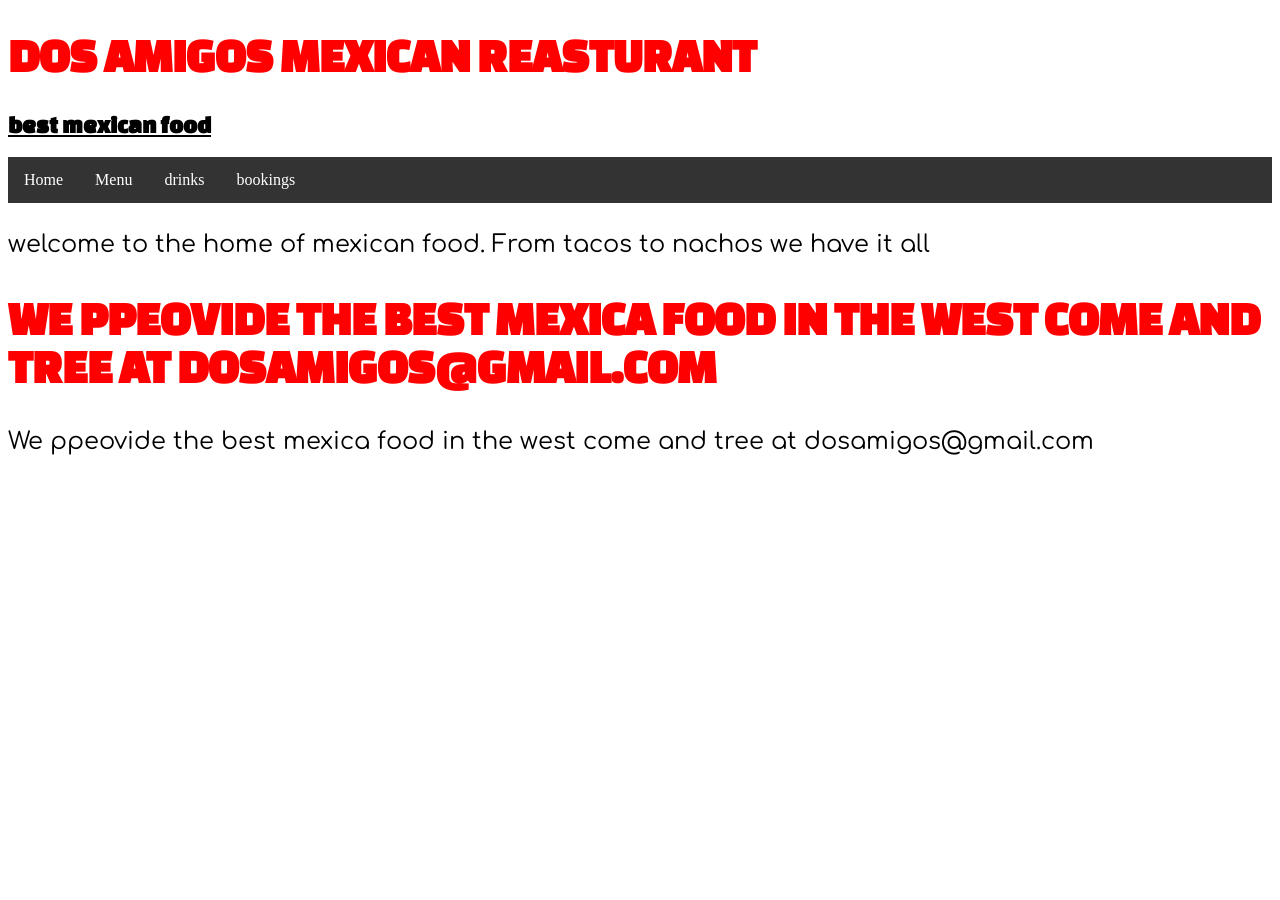
<file: bookings.html>
<!DOCTYPE html>
<html>
    <head>
        <title>dos amigos mexican resturant</title>
        <link href="main.css" rel="stylesheet">       
    </head>
    <body>
        <h1>dos amigos mexican reasturant</h1>
        <h2>best mexican food</h2>
        <ul>
            <li><a href="index.html">Home</a></li>
            <li><a href="menu.html">Menu</a></li>
            <li><a href="gallery.html">drinks</a></li>
            <li><a href="gallery.html">bookings</a></li>
        </ul>
        <p>welcome to the home of mexican food. From tacos to nachos we have it all</p>
        
    </body>
</html>
<h1>We ppeovide the best mexica food in the west come and tree at dosamigos@gmail.com</h1>
<p>We ppeovide the best mexica food in the west come and tree at dosamigos@gmail.com</p>
</file>
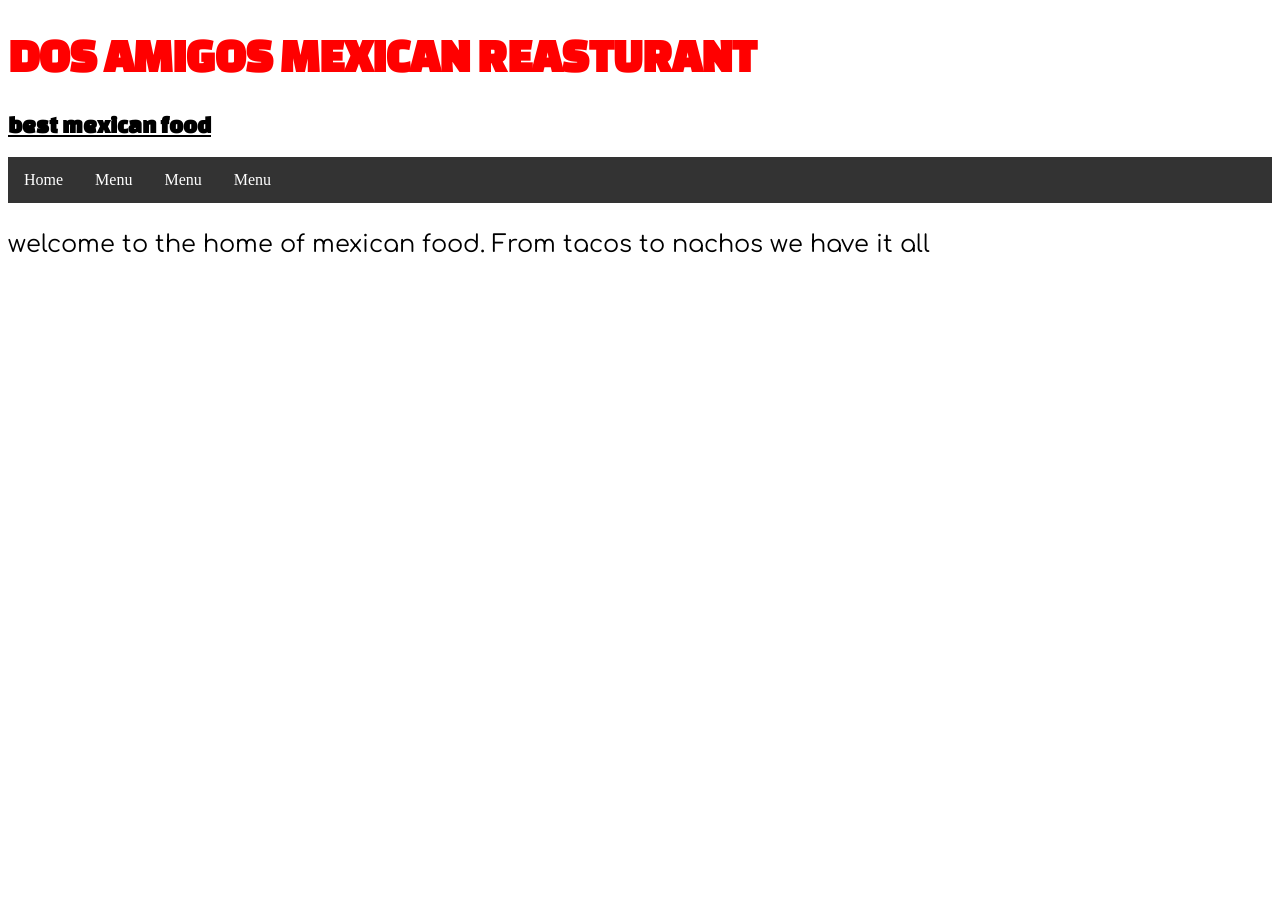
<file: drinks.html>
<!DOCTYPE html>
<html>
    <head>
        <title>dos amigos mexican resturant</title>
        <link href="main.css" rel="stylesheet">       
    </head>
    <body>
        <h1>dos amigos mexican reasturant</h1>
        <h2>best mexican food</h2>
        <ul>
            <li><a href="index.html">Home</a></li>
            <li><a href="menu.html">Menu</a></li>
            <li><a href="gallery.html">Menu</a></li>
            <li><a href="drinks.html">Menu</a></li>
        </ul>
        <p>welcome to the home of mexican food. From tacos to nachos we have it all</p>
        
    </body>
</html>
</file>
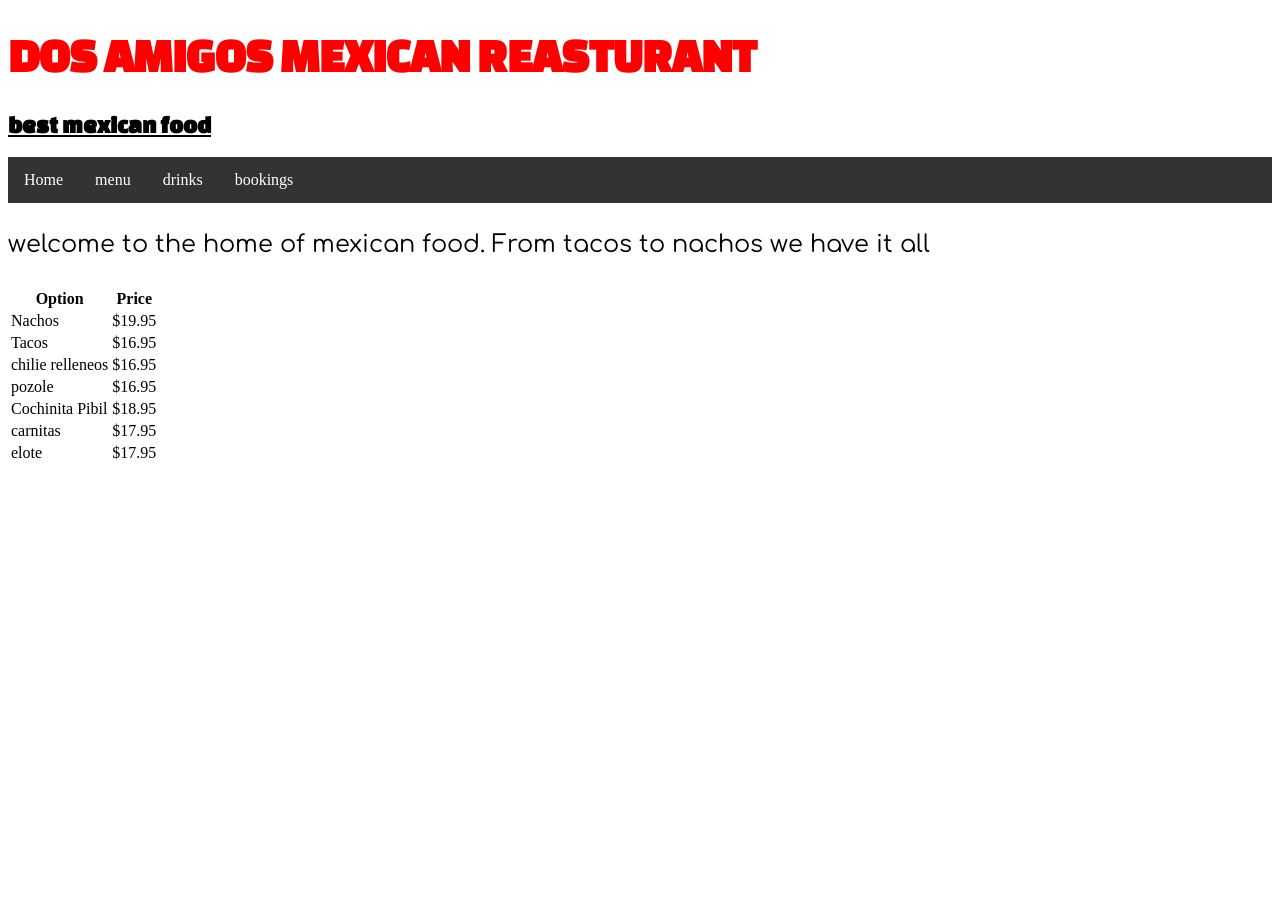
<file: menu.html>
<!DOCTYPE html>
<html>
    <head>
        <title>dos amigos mexican resturant</title>
        <link href="main.css" rel="stylesheet">       
    </head>
    <body>
        <h1>dos amigos mexican reasturant</h1>
        <h2>best mexican food</h2>
        <ul>
            <li><a href="index.html">Home</a></li>
            <li><a href="menu.html">menu</a></li>
            <li><a href="gallery.html">drinks</a></li>
            <li><a href="drinks.html">bookings</a></li>
        </ul>
        <p>welcome to the home of mexican food. From tacos to nachos we have it all</p>
        <table>
            <tr>
                <th>Option</th>
                <th>Price</th>
            </tr>
            <tr>
                <td>Nachos</td>
                <td>$19.95</td>
            </tr>
            <tr>
                <td>Tacos</td>
                <td>$16.95</td>
            </tr>
             <tr>
                <td>chilie relleneos</td>
                <td>$16.95</td>
            </tr>  
             <tr>  
                <td>pozole</td>
                <td>$16.95</td>
            </tr>
             </tr>
                <td>Cochinita Pibil</td>
                <td>$18.95</td>
            </tr>
             </tr>
                <td>carnitas</td>
                <td>$17.95</td>
            </tr>
             </tr>
                <td>elote</td>
                <td>$17.95</td>
            </tr>     
     
        </table>
        
    </body>
</html>
</file>
<file: main.css>
@import url(https://fonts.googleapis.com/css?family=Changa+One);
@import url(https://fonts.googleapis.com/css?family=Comfortaa);
h1 {
  font-family: 'Changa One';
  font-size: 48px;
  line-height: 1;
  color: red;
  text-transform: uppercase;
}

h2 {
  font-family: 'changa one';
  font-size: 24px;
  text-decoration: underline;
}

p {font-family: 'Comfortaa';
  font-size: 24px;
  line-height: 1.5;
}
ul {
  list-style-type: none;
  margin: 0;
  padding: 0;
  background-color: #333333;
  display: flex;
}

ul li a {
  display: block;
  color: white;
  padding: 14px 16px;
  text-decoration: none;
}

ul li a:hover {
  background-color: #11;
}

img {
  width: 200px;
}s
</file>
